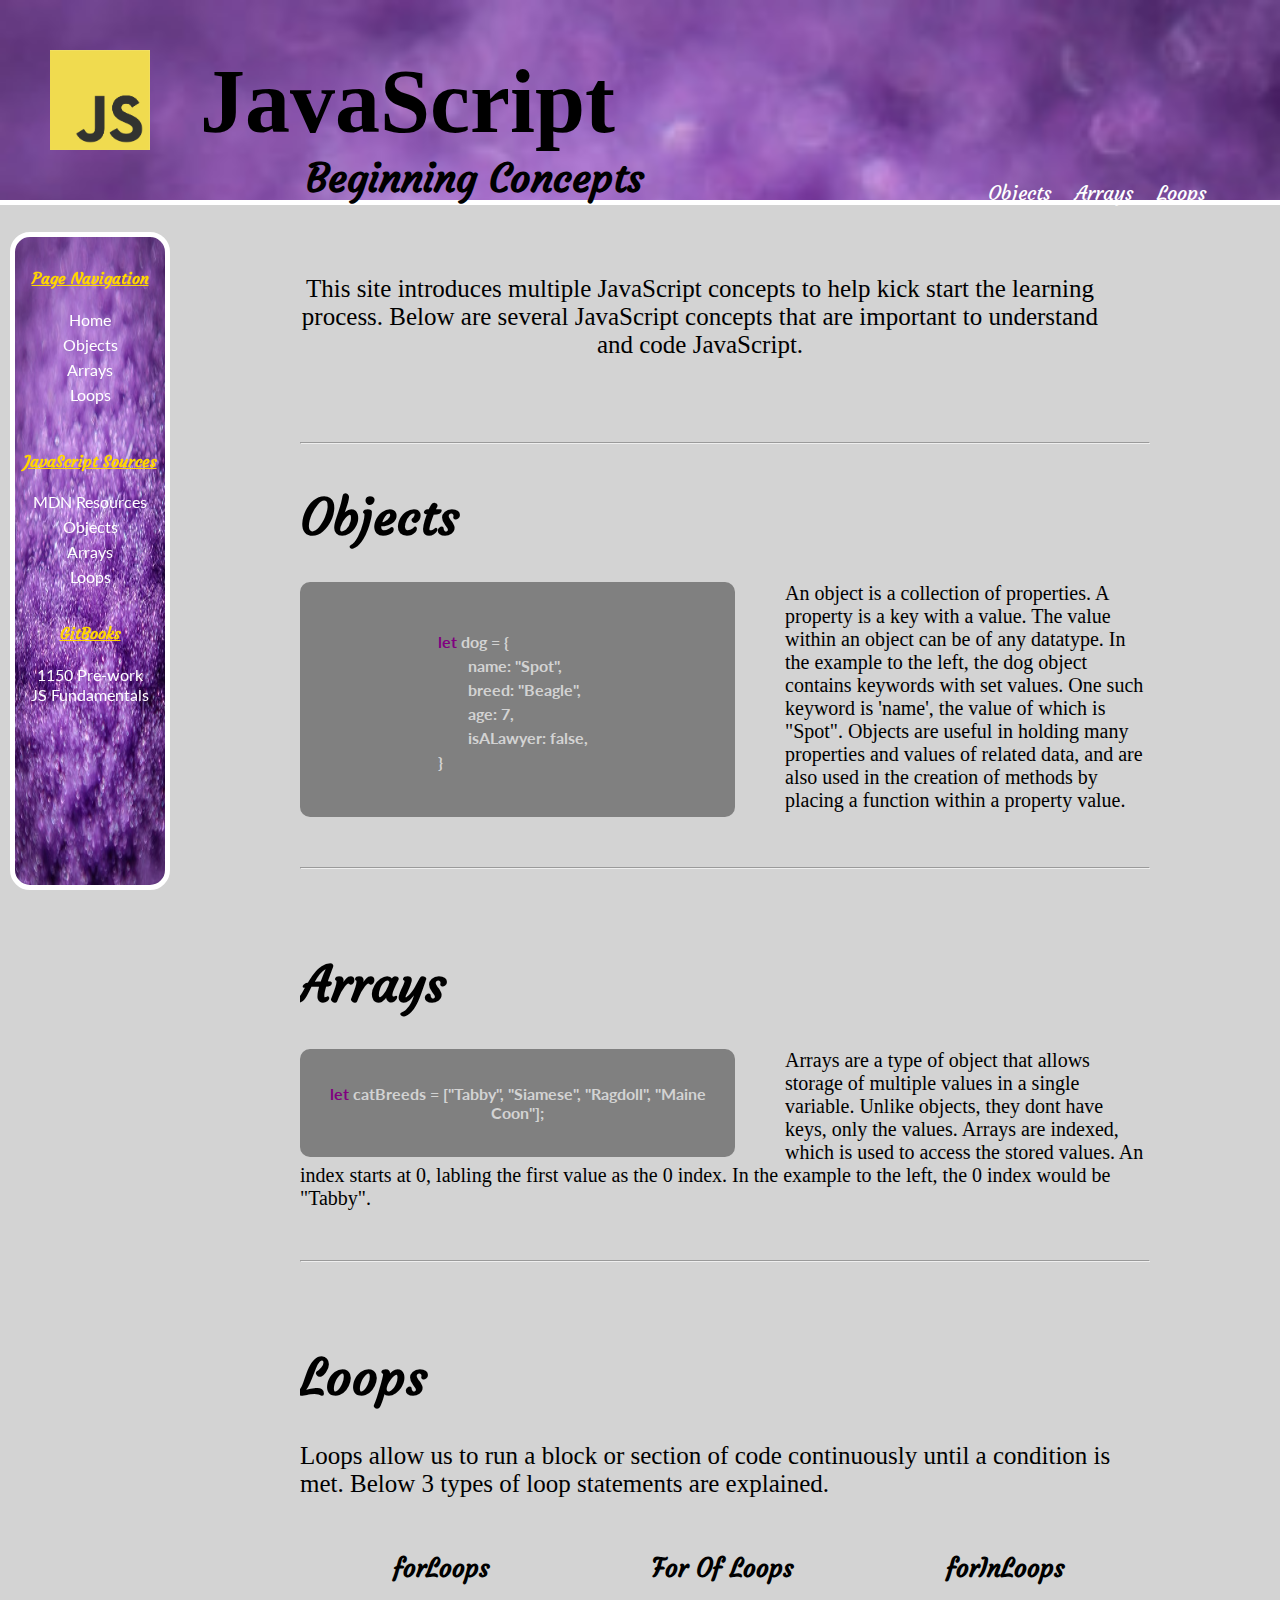
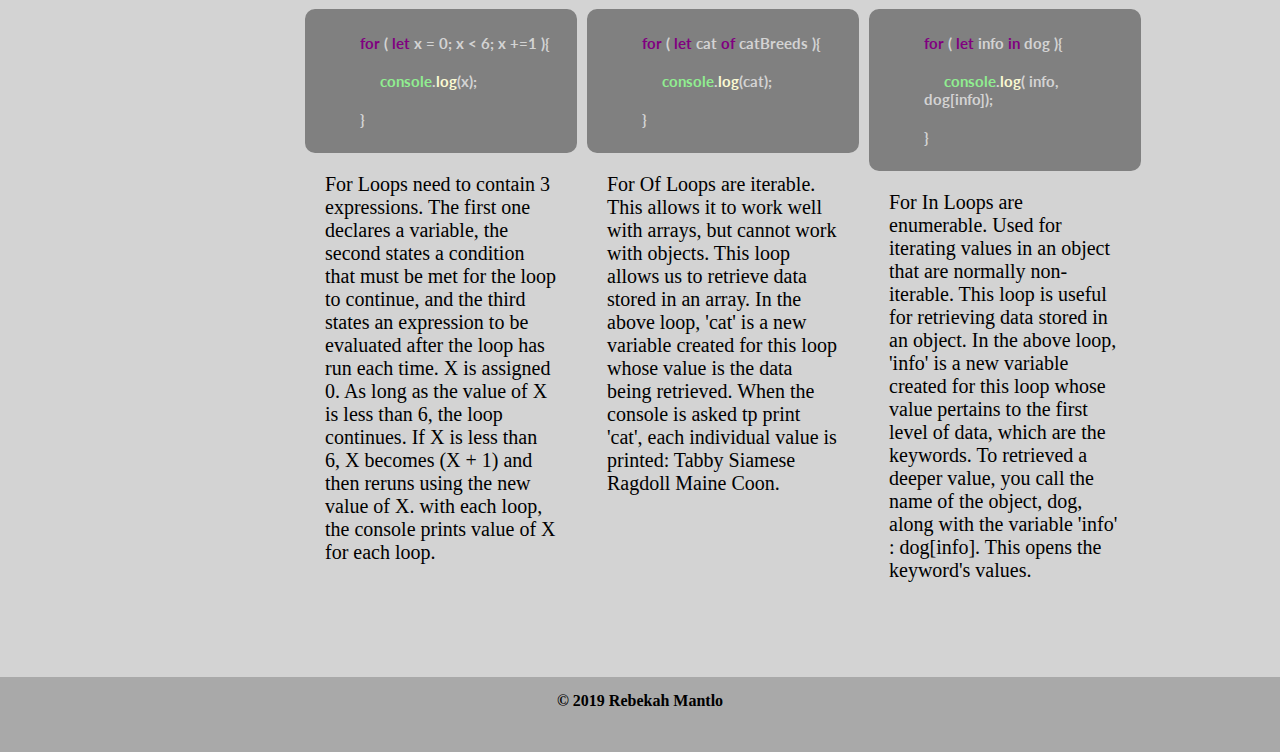
<file: index.html>
<!DOCTYPE html>
<html lang="en">

<head>
    <meta charset="UTF-8">
    <meta name="viewport" content="width=device-width, initial-scale=1.0">
    <meta http-equiv="X-UA-Compatible" content="ie=edge">
    <title>JavaScript; a beginning</title>
    <link rel="stylesheet" type="text/css" href="1-jswebsite/0-jsinfowebpage.css">
    <link rel="stylesheet" href="https://cdnjs.cloudflare.com/ajax/libs/animate.css/3.7.0/animate.min.css">
    <!--animation from daneden's animation.css-->
    <link href="https://fonts.googleapis.com/css?family=Courgette" rel="stylesheet">
    <link href="https://fonts.googleapis.com/css?family=Lato" rel="stylesheet">
</head>
<!--REQUIREMENTS: 
        A:) Must have separate HTML and CSS files connected through a link tag.
        B): <header>, <nav>, <section>, <a>, <footer>, <article>, <sidebar> 
        C): Must make use of at least one CSS pseudo-class ( :hover for example)  
        D): Must have body content informing the user about the topics listed below
        E): Links in nav must be able to direct users to the matching topic sections
        F): Must have at least 3 educational programming links on the site - these links should open in a new tab
        G): Must make use of at least one AnimateCSS animation
        
        CONTENT:
        A): You must include and describe at least 3 of the following 5 concepts within your webpage: 
                - Functions
                - Objects
                - Arrays
                - For loops
                - Conditionals
     -->

<body>




    <!----HEADER---------------------------------------------->
    <div id="wrapper">
        <section class="topHeader">
            <header>
                <article class="logo">
                    <img src="00-photos/JavaScript-logo.png" />
                </article>
                <section id="titleInfo">
                    <div>
                        <h1 class="animated rotateInDownLeft">JavaScript</h1>
                    </div>
                    <div class="upperNav">
                        <ul>
                            <li><a href="#objects">Objects</a></li>
                            <li><a href="#arrays">Arrays</a></li>
                            <li><a href="#loops">Loops</a></li>
                        </ul>
                    </div>
                    <div>
                        <h3 class="animated rotateInDownLeft">Beginning Concepts</h3>
                    </div>
                </section>
            </header>
        </section>
    </div>




    <!---------------NAV BAR/SIDEBAR---------------------------------->
    <sidebar class="navigation animated slideInLeft">
        <div id="sideBar">
            <!--move side bar up later-->
            <nav id="nav1">
                <h4>Page Navigation</h4>
                <p><a href="#wrapper">Home</a></p>
                <a href="#objects">Objects</a></p>
                <a href="#arrays">Arrays</a></p>
                <a href="#loops">Loops</a></p>
            </nav>
            <section id="nav2">
                <h4>JavaScript Sources</h4>
                <p><a href="https://developer.mozilla.org/en-US/" target="blank">MDN Resources</a></p>
                <p><a href="https://www.w3schools.com/jS/js_objects.asp" target="blank">Objects</a></p>
                <p><a href="https://www.w3schools.com/js/js_arrays.asp" target="blank">Arrays</a></p>
                <p><a href="https://www.w3schools.com/js/js_loop_for.asp" target="blank">Loops</a></p>
            </section>
            <section id="nav3">
                <h4>GitBooks</h4>
                <p><a href="https://eleven-fifty-academy.gitbook.io/javascript-100-prework-gitbook/" target="blank">1150
                        Pre-work</a></p>
                <p><a href="https://eleven-fifty-academy.gitbook.io/javascript-101-fundamentals/1-javascript-fundamentals"
                        target="blank">JS Fundamentals</a></p>
            </section>
        </div>
    </sidebar>





    <!-----------------------------BODY--------------------------->
    <div class="mainBody">
        <section class="intro">
            <p>This site introduces multiple JavaScript concepts to help kick start the learning process.
                Below are several JavaScript concepts that are important to understand and code JavaScript.</p>
        </section>
        <hr>
        <section class="section1">
            <!--Objects-->
            <header id="objects">
                <h1>Objects</h1>
            </header>
            <article class="objectExample">
                <!-- <pre id="theCode">
                        <code>
                                <span style="color:red">let</span> dog = {
                                    name: "Spot",
                                    breed: "Beagle",
                                    age: 7,
                                    isALawyer: false,
                                }
                        </code>
                    </pre> -->
                <div id="objectExampleText">

                    <p><span style='color: purple'>let</span> dog = {</p>
                    <p id="indent">name: "Spot",</p>
                    <p id="indent">breed: "Beagle",</p>
                    <p id="indent">age: 7,</p>
                    <p id="indent">isALawyer: false,</p>
                    <p>}</p>
                    </p>
                </div>
            </article>

            <p id="objectExplain">An object is a collection of properties. A property is a key with a value. The value
                within an object can be of any datatype. In the example to the left, the dog object contains keywords
                with set values. One such keyword is 'name', the value of which is "Spot". Objects are useful in holding
                many properties and values of related data, and are also used in the creation of methods by placing a
                function within a property value.
            </p>

        </section>
        <hr>
        <section class="section2">
            <!--Arrays-->
            <header id="arrays">
                <h1>Arrays</h1>
            </header>
            <article class="arrayExample">
                <p><span style="color: purple">let</span> catBreeds = ["Tabby",
                    "Siamese", "Ragdoll", "Maine Coon"];</p>
            </article>
            <p id="arrayExplain">Arrays are a type of object that allows storage of multiple values in a single
                variable. Unlike objects, they dont have keys, only the values. Arrays are indexed, which is used to
                access the stored values. An index starts at 0, labling the first value as the 0 index. In the example
                to the left, the 0 index would be "Tabby".</p>
        </section>
        <hr>
        <section class="section3">
            <!--Loops (3sub sections?)-->
            <header id="loops">
                <h1>Loops</h1>
                <p>Loops allow us to run a block or section of code continuously until a condition is met. Below 3 types
                    of loop statements are explained.</p>
            </header>
            <div id="loops3">
                <!--forLoops-->
                <article id="forLoop">
                    <h3>forLoops</h3>
                    <article id="forLoopExample">
                        <div id="forLoopExampleDiv">

                            <p><span style="color: purple">for</span> ( <span style="color: purple">let</span> x = 0; x
                                < 6; x +=1 ){ </p> <p id="consoleLog"><span
                                        style="color:lightgreen">console</span>.<span
                                        style="color: lightgoldenrodyellow">log</span>(x);
                            </p>
                            <p>}</p>
                        </div>
                    </article>
                    <p>For Loops need to contain 3 expressions. The first one declares a variable, the second states a
                        condition that must be met for the loop to continue, and the third states an expression to be
                        evaluated after the loop has run each time. X is assigned 0. As long as the value of X is less
                        than 6, the loop continues. If X is less than 6, X becomes (X + 1) and then reruns using the new
                        value of X. with each loop, the console prints value of X for each loop.</p>
                </article>
                <!--forOfLoops-->
                <article id="forOfLoop">
                    <h3>For Of Loops</h3>
                    <article id="forOfLoopExample">
                        <div id="forOfLoopExampleDiv">

                            <p><span style="color: purple">for</span> ( <span style="color: purple">let</span> cat <span
                                    style="color: purple">of</span> catBreeds
                                ){</p>
                            <p id="consoleLog"><span style="color:lightgreen">console</span>.<span
                                    style="color: lightgoldenrodyellow">log</span>(cat);</p>
                            <p>}</p>
                        </div>
                    </article>
                    <p>For Of Loops are iterable. This allows it to work well with arrays, but cannot work with objects.
                        This loop allows us to retrieve data stored in an array. In the above loop, 'cat' is a new
                        variable created for this loop whose value is the data being retrieved. When the console is
                        asked tp print 'cat', each individual value is printed: Tabby Siamese Ragdoll Maine Coon.</p>
                </article>
                <!--ForInLoops-->
                <article id="forInLoop">
                    <h3>forInLoops</h3>
                    <article id="forInLoopExample">
                        <div id="forInLoopExampleDiv">

                            <p> <span style="color: purple">for</span> ( <span style="color: purple">let</span> info
                                <span style="color: purple">in</span> dog ){</p>
                            <p id="consoleLog"><span style="color:lightgreen">console</span>.<span
                                    style="color: lightgoldenrodyellow">log</span>( info, dog[info]);</p>
                            <p>}</p>
                        </div>
                    </article>
                    <p>For In Loops are enumerable. Used for iterating values in an object that are normally
                        non-iterable. This loop is useful for retrieving data stored in an object. In the above loop,
                        'info' is a new variable created for this loop whose value pertains to the first level of data,
                        which are the keywords. To retrieved a deeper value, you call the name of the object, dog, along
                        with the variable 'info' : dog[info]. This opens the keyword's values.</p>
                </article>

            </div>
            <!--ForInLoops-->
        </section>
    </div>
</body>




<!----------------------FOOTER---------------------->
<footer>
    <div class="footer1">
        <h4>&copy 2019 Rebekah Mantlo</h4>
    </div>
    <div class="footer2">
    </div>
</footer>

</html>

<!---website references:





-->
</file>
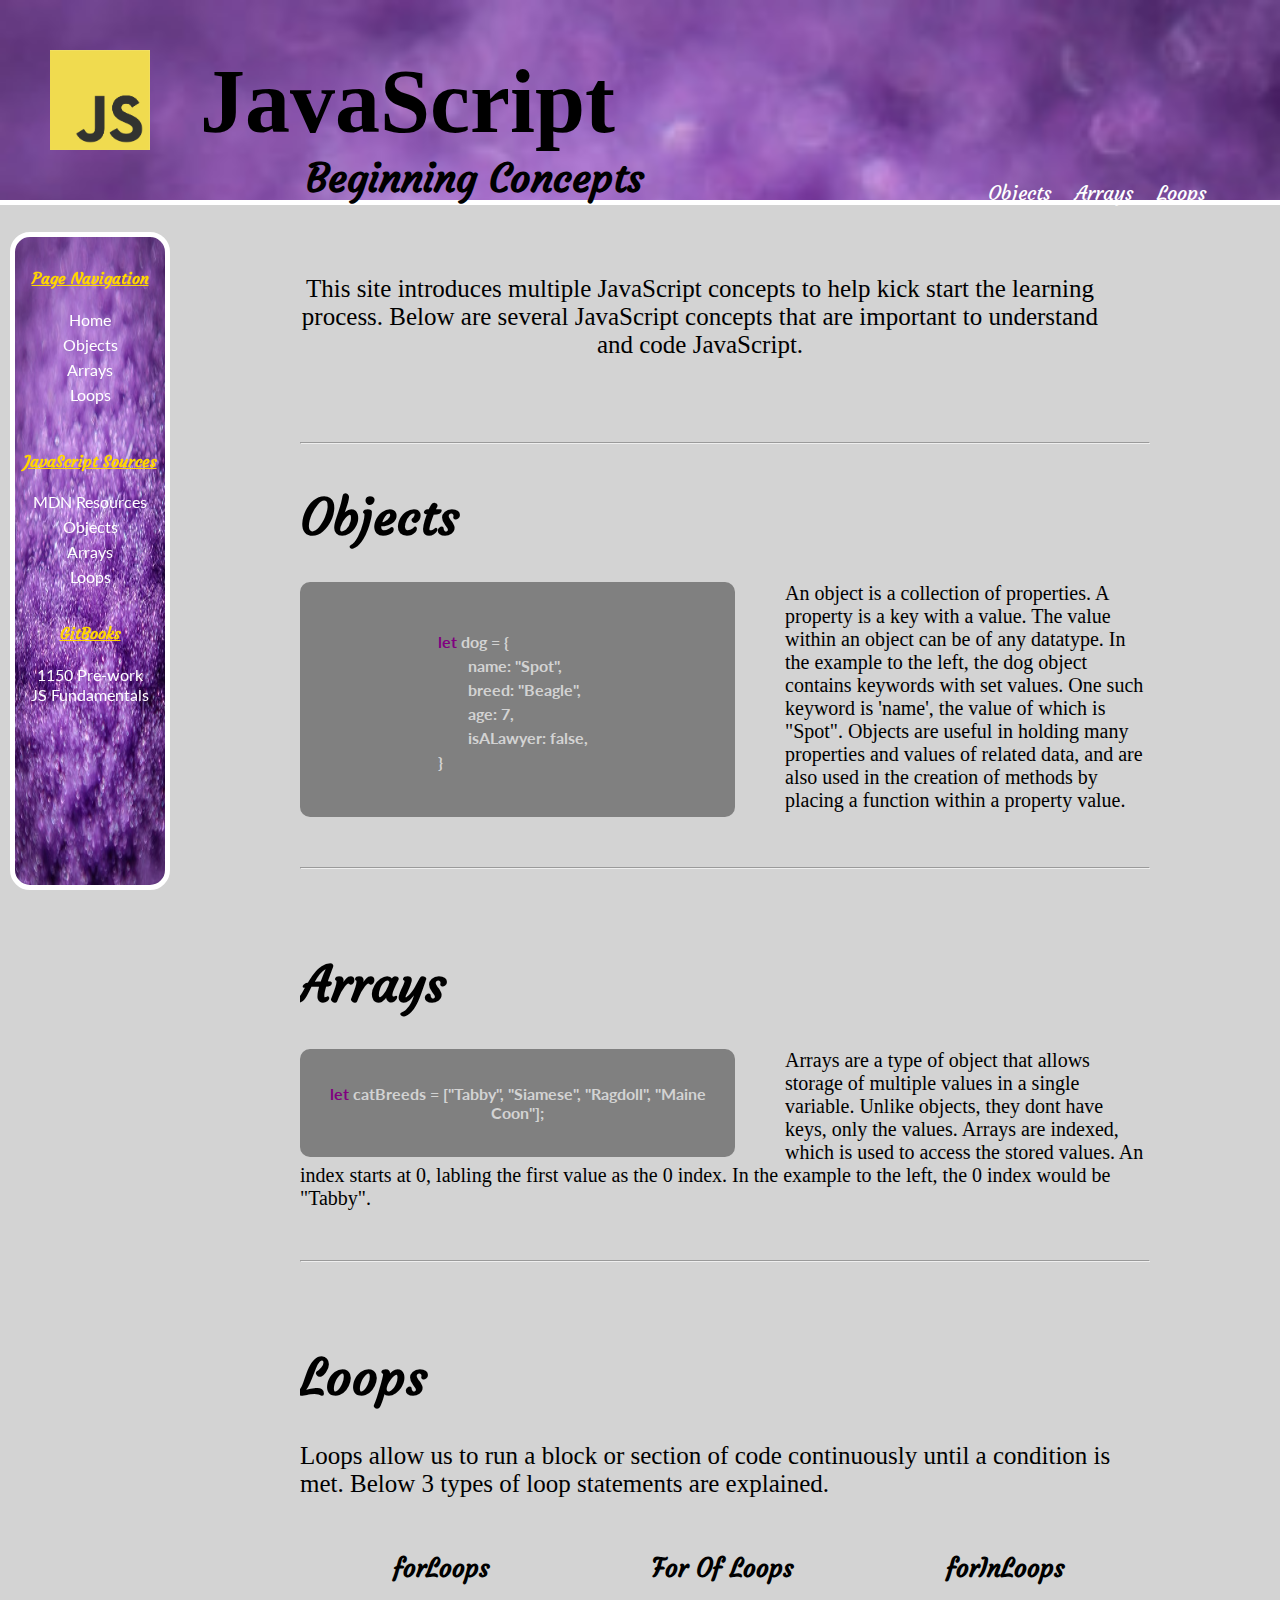
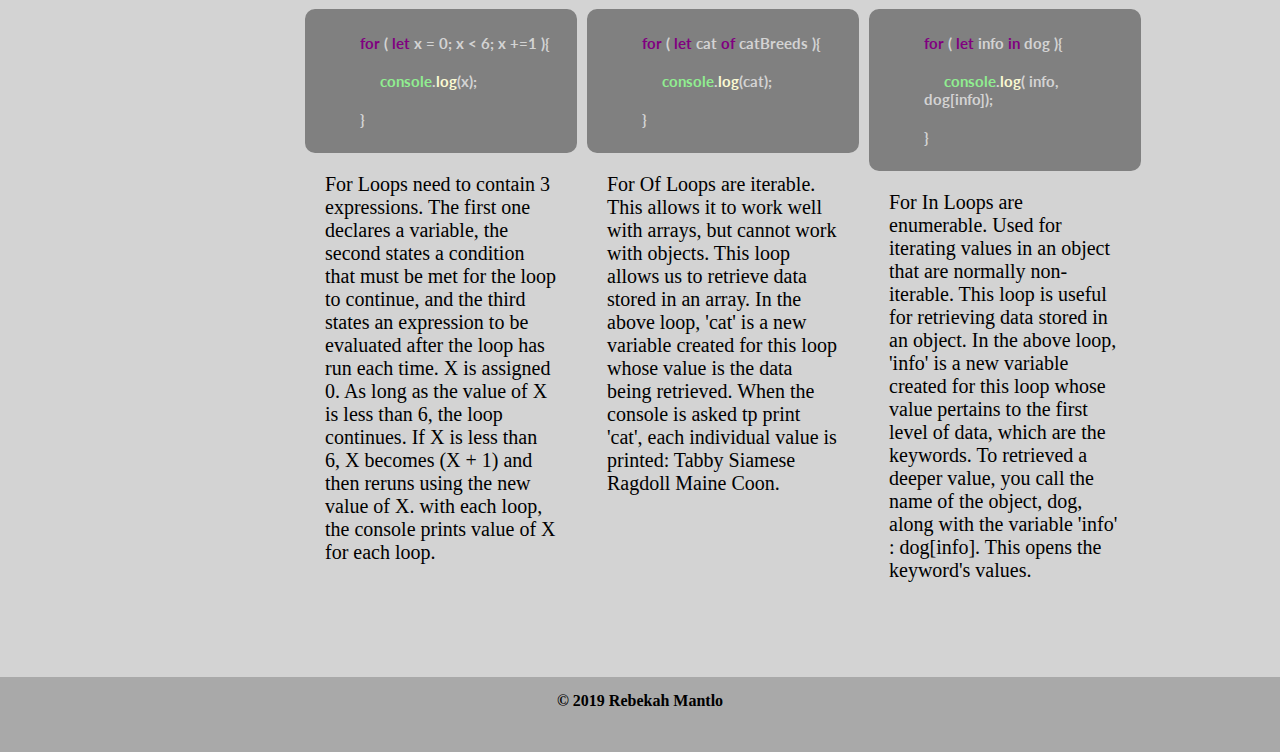
<file: 0-jsinfowebpage.html>
<!DOCTYPE html>
<html lang="en">

<head>
    <meta charset="UTF-8">
    <meta name="viewport" content="width=device-width, initial-scale=1.0">
    <meta http-equiv="X-UA-Compatible" content="ie=edge">
    <title>JavaScript; a beginning</title>
    <link rel="stylesheet" type="text/css" href="/1-jswebsite/0-jsinfowebpage.css">
    <link rel="stylesheet" href="https://cdnjs.cloudflare.com/ajax/libs/animate.css/3.7.0/animate.min.css">
    <!--animation from daneden's animation.css-->
    <link href="https://fonts.googleapis.com/css?family=Courgette" rel="stylesheet">
    <link href="https://fonts.googleapis.com/css?family=Lato" rel="stylesheet">
</head>
<!--REQUIREMENTS: 
        A:) Must have separate HTML and CSS files connected through a link tag.
        B): <header>, <nav>, <section>, <a>, <footer>, <article>, <sidebar> 
        C): Must make use of at least one CSS pseudo-class ( :hover for example)  
        D): Must have body content informing the user about the topics listed below
        E): Links in nav must be able to direct users to the matching topic sections
        F): Must have at least 3 educational programming links on the site - these links should open in a new tab
        G): Must make use of at least one AnimateCSS animation
        
        CONTENT:
        A): You must include and describe at least 3 of the following 5 concepts within your webpage: 
                - Functions
                - Objects
                - Arrays
                - For loops
                - Conditionals
     -->

<body>




    <!----HEADER---------------------------------------------->
    <div id="wrapper">
        <section class="topHeader">
            <header>
                <article class="logo">
                    <img src="00-photos/JavaScript-logo.png" />
                </article>
                <section id="titleInfo">
                    <div>
                        <h1 class="animated rotateInDownLeft">JavaScript</h1>
                    </div>
                    <div class="upperNav">
                        <ul>
                            <li><a href="#objects">Objects</a></li>
                            <li><a href="#arrays">Arrays</a></li>
                            <li><a href="#loops">Loops</a></li>
                        </ul>
                    </div>
                    <div>
                        <h3 class="animated rotateInDownLeft">Beginning Concepts</h3>
                    </div>
                </section>
            </header>
        </section>
    </div>




    <!---------------NAV BAR/SIDEBAR---------------------------------->
    <sidebar class="navigation animated slideInLeft">
        <div id="sideBar">
            <!--move side bar up later-->
            <nav id="nav1">
                <h4>Page Navigation</h4>
                <p><a href="#wrapper">Home</a></p>
                <a href="#objects">Objects</a></p>
                <a href="#arrays">Arrays</a></p>
                <a href="#loops">Loops</a></p>
            </nav>
            <section id="nav2">
                <h4>JavaScript Sources</h4>
                <p><a href="https://developer.mozilla.org/en-US/" target="blank">MDN Resources</a></p>
                <p><a href="https://www.w3schools.com/jS/js_objects.asp" target="blank">Objects</a></p>
                <p><a href="https://www.w3schools.com/js/js_arrays.asp" target="blank">Arrays</a></p>
                <p><a href="https://www.w3schools.com/js/js_loop_for.asp" target="blank">Loops</a></p>
            </section>
            <section id="nav3">
                <h4>GitBooks</h4>
                <p><a href="https://eleven-fifty-academy.gitbook.io/javascript-100-prework-gitbook/" target="blank">1150
                        Pre-work</a></p>
                <p><a href="https://eleven-fifty-academy.gitbook.io/javascript-101-fundamentals/1-javascript-fundamentals"
                        target="blank">JS Fundamentals</a></p>
            </section>
        </div>
    </sidebar>





    <!-----------------------------BODY--------------------------->
    <div class="mainBody">
        <section class="intro">
            <p>This site introduces multiple JavaScript concepts to help kick start the learning process.
                Below are several JavaScript concepts that are important to understand and code JavaScript.</p>
        </section>
        <hr>
        <section class="section1">
            <!--Objects-->
            <header id="objects">
                <h1>Objects</h1>
            </header>
            <article class="objectExample">
                <!-- <pre id="theCode">
                        <code>
                                <span style="color:red">let</span> dog = {
                                    name: "Spot",
                                    breed: "Beagle",
                                    age: 7,
                                    isALawyer: false,
                                }
                        </code>
                    </pre> -->
                <div id="objectExampleText">

                    <p><span style='color: purple'>let</span> dog = {</p>
                    <p id="indent">name: "Spot",</p>
                    <p id="indent">breed: "Beagle",</p>
                    <p id="indent">age: 7,</p>
                    <p id="indent">isALawyer: false,</p>
                    <p>}</p>
                    </p>
                </div>
            </article>

            <p id="objectExplain">An object is a collection of properties. A property is a key with a value. The value
                within an object can be of any datatype. In the example to the left, the dog object contains keywords
                with set values. One such keyword is 'name', the value of which is "Spot". Objects are useful in holding
                many properties and values of related data, and are also used in the creation of methods by placing a
                function within a property value.
            </p>

        </section>
        <hr>
        <section class="section2">
            <!--Arrays-->
            <header id="arrays">
                <h1>Arrays</h1>
            </header>
            <article class="arrayExample">
                <p><span style="color: purple">let</span> catBreeds = ["Tabby",
                    "Siamese", "Ragdoll", "Maine Coon"];</p>
            </article>
            <p id="arrayExplain">Arrays are a type of object that allows storage of multiple values in a single
                variable. Unlike objects, they dont have keys, only the values. Arrays are indexed, which is used to
                access the stored values. An index starts at 0, labling the first value as the 0 index. In the example
                to the left, the 0 index would be "Tabby".</p>
        </section>
        <hr>
        <section class="section3">
            <!--Loops (3sub sections?)-->
            <header id="loops">
                <h1>Loops</h1>
                <p>Loops allow us to run a block or section of code continuously until a condition is met. Below 3 types
                    of loop statements are explained.</p>
            </header>
            <div id="loops3">
                <!--forLoops-->
                <article id="forLoop">
                    <h3>forLoops</h3>
                    <article id="forLoopExample">
                        <div id="forLoopExampleDiv">

                            <p><span style="color: purple">for</span> ( <span style="color: purple">let</span> x = 0; x
                                < 6; x +=1 ){ </p> <p id="consoleLog"><span
                                        style="color:lightgreen">console</span>.<span
                                        style="color: lightgoldenrodyellow">log</span>(x);
                            </p>
                            <p>}</p>
                        </div>
                    </article>
                    <p>For Loops need to contain 3 expressions. The first one declares a variable, the second states a
                        condition that must be met for the loop to continue, and the third states an expression to be
                        evaluated after the loop has run each time. X is assigned 0. As long as the value of X is less
                        than 6, the loop continues. If X is less than 6, X becomes (X + 1) and then reruns using the new
                        value of X. with each loop, the console prints value of X for each loop.</p>
                </article>
                <!--forOfLoops-->
                <article id="forOfLoop">
                    <h3>For Of Loops</h3>
                    <article id="forOfLoopExample">
                        <div id="forOfLoopExampleDiv">

                            <p><span style="color: purple">for</span> ( <span style="color: purple">let</span> cat <span
                                    style="color: purple">of</span> catBreeds
                                ){</p>
                            <p id="consoleLog"><span style="color:lightgreen">console</span>.<span
                                    style="color: lightgoldenrodyellow">log</span>(cat);</p>
                            <p>}</p>
                        </div>
                    </article>
                    <p>For Of Loops are iterable. This allows it to work well with arrays, but cannot work with objects.
                        This loop allows us to retrieve data stored in an array. In the above loop, 'cat' is a new
                        variable created for this loop whose value is the data being retrieved. When the console is
                        asked tp print 'cat', each individual value is printed: Tabby Siamese Ragdoll Maine Coon.</p>
                </article>
                <!--ForInLoops-->
                <article id="forInLoop">
                    <h3>forInLoops</h3>
                    <article id="forInLoopExample">
                        <div id="forInLoopExampleDiv">

                            <p> <span style="color: purple">for</span> ( <span style="color: purple">let</span> info
                                <span style="color: purple">in</span> dog ){</p>
                            <p id="consoleLog"><span style="color:lightgreen">console</span>.<span
                                    style="color: lightgoldenrodyellow">log</span>( info, dog[info]);</p>
                            <p>}</p>
                        </div>
                    </article>
                    <p>For In Loops are enumerable. Used for iterating values in an object that are normally
                        non-iterable. This loop is useful for retrieving data stored in an object. In the above loop,
                        'info' is a new variable created for this loop whose value pertains to the first level of data,
                        which are the keywords. To retrieved a deeper value, you call the name of the object, dog, along
                        with the variable 'info' : dog[info]. This opens the keyword's values.</p>
                </article>

            </div>
            <!--ForInLoops-->
        </section>
    </div>
</body>




<!----------------------FOOTER---------------------->
<footer>
    <div class="footer1">
        <h4>&copy 2019 Rebekah Mantlo</h4>
    </div>
    <div class="footer2">
    </div>
</footer>

</html>

<!---website references:





-->
</file>
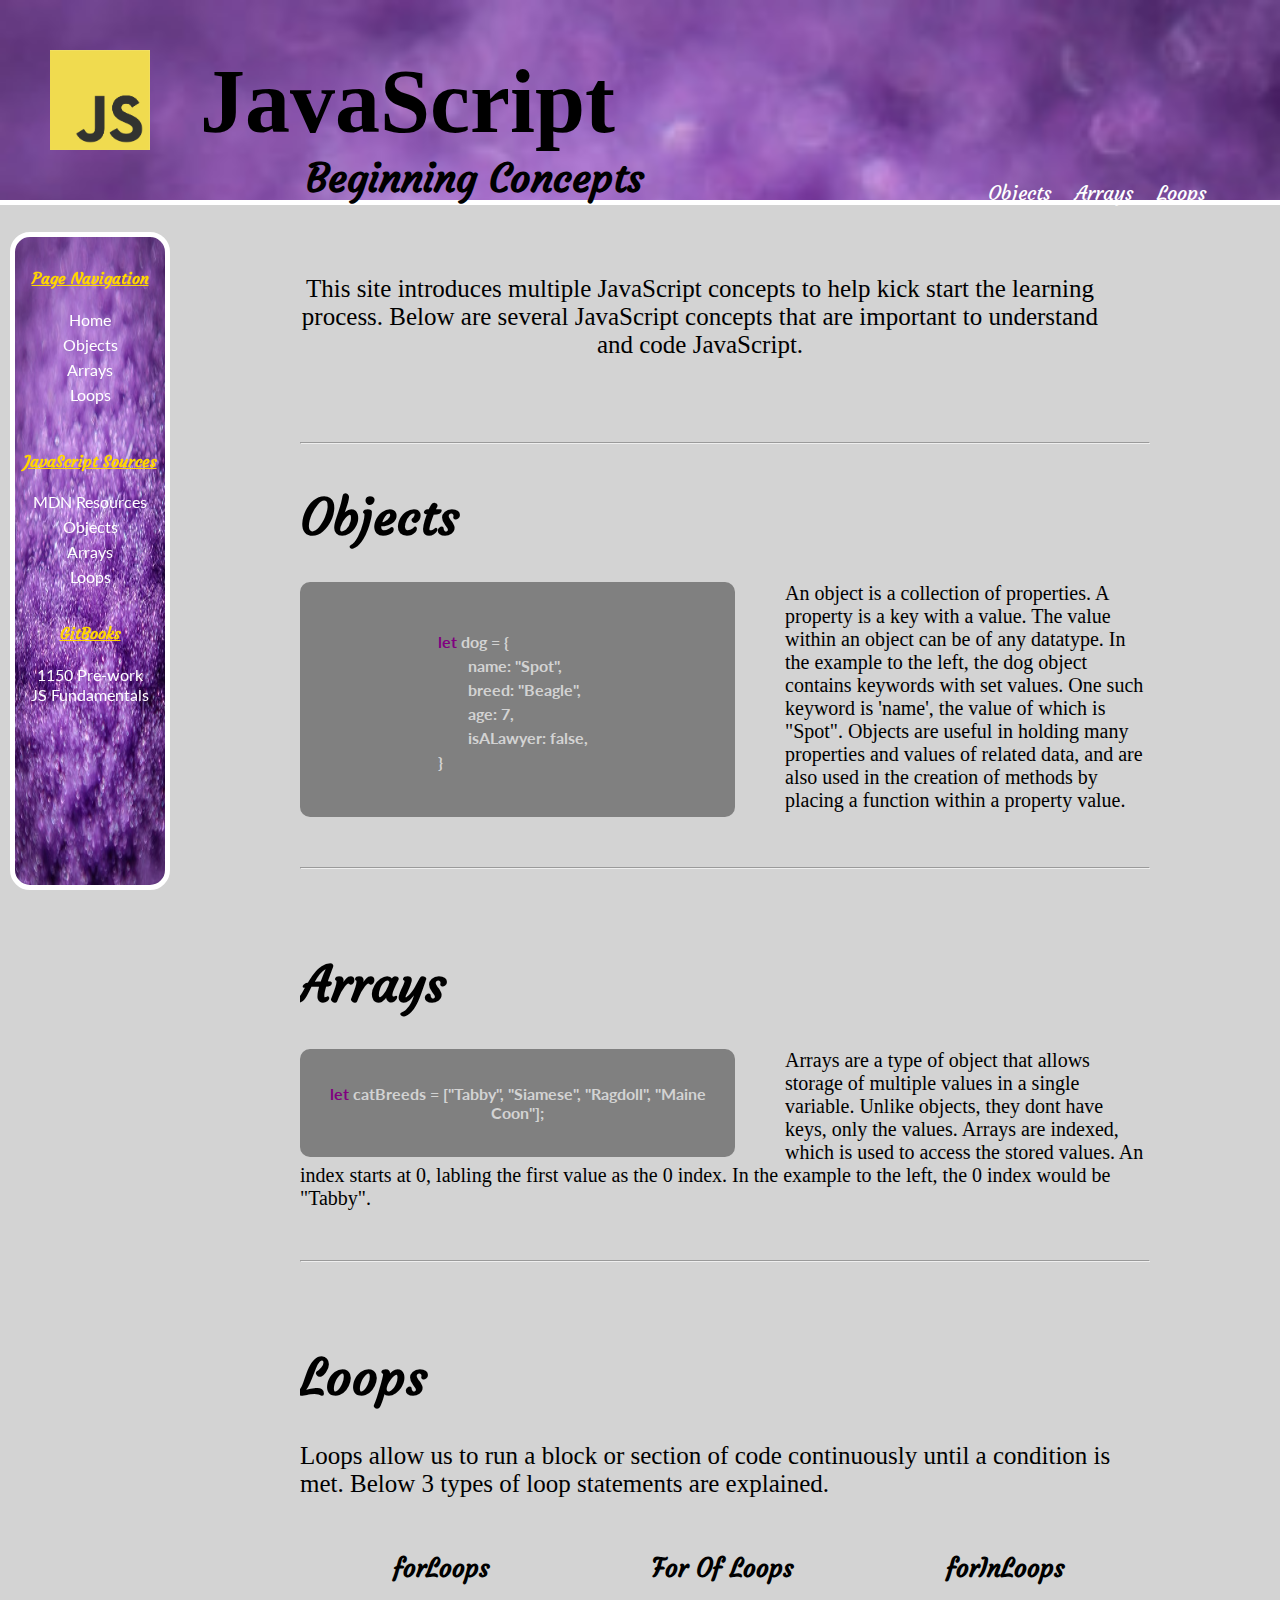
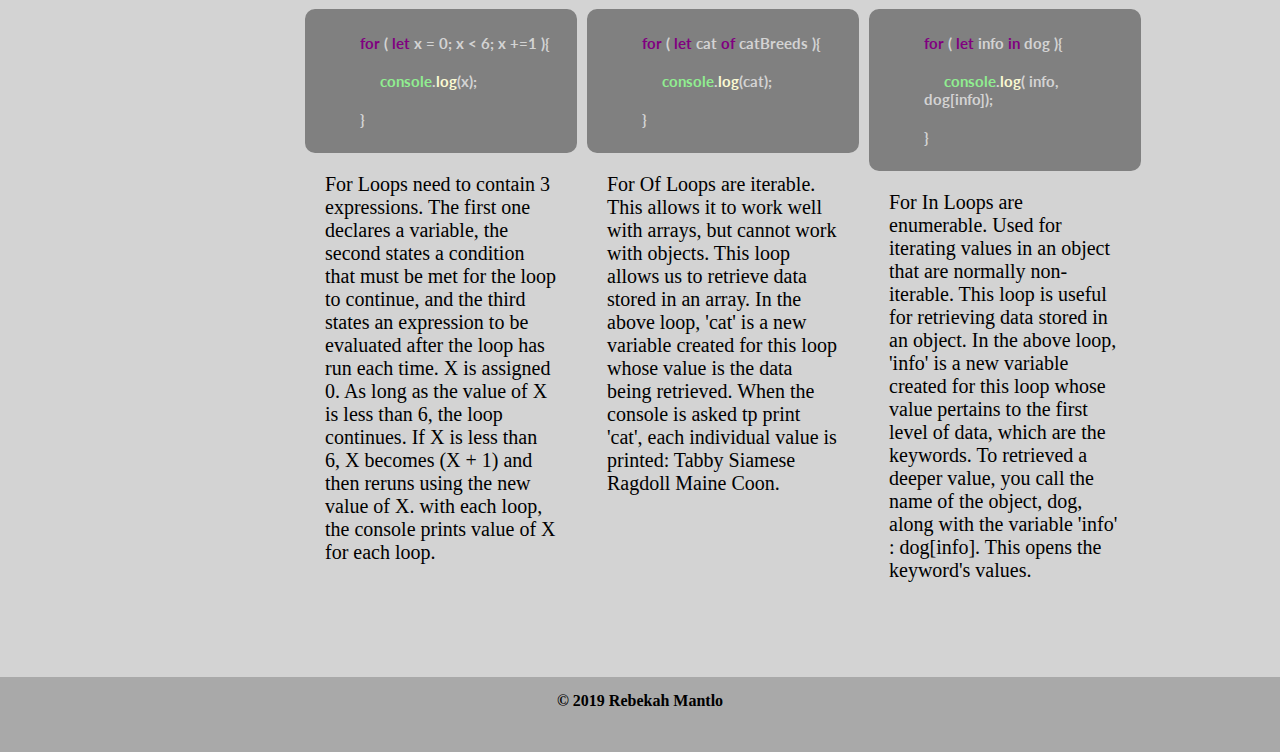
<file: 1-jswebsite/0-jsinfowebpage.html>
<!DOCTYPE html>
<html lang="en">

<head>
    <meta charset="UTF-8">
    <meta name="viewport" content="width=device-width, initial-scale=1.0">
    <meta http-equiv="X-UA-Compatible" content="ie=edge">
    <title>JavaScript; a beginning</title>
    <link rel="stylesheet" type="text/css" href="0-jsinfowebpage.css">
    <link rel="stylesheet" href="https://cdnjs.cloudflare.com/ajax/libs/animate.css/3.7.0/animate.min.css">
    <!--animation from daneden's animation.css-->
    <link href="https://fonts.googleapis.com/css?family=Courgette" rel="stylesheet">
    <link href="https://fonts.googleapis.com/css?family=Lato" rel="stylesheet">
</head>
<!--REQUIREMENTS: 
        A:) Must have separate HTML and CSS files connected through a link tag.
        B): <header>, <nav>, <section>, <a>, <footer>, <article>, <sidebar> 
        C): Must make use of at least one CSS pseudo-class ( :hover for example)  
        D): Must have body content informing the user about the topics listed below
        E): Links in nav must be able to direct users to the matching topic sections
        F): Must have at least 3 educational programming links on the site - these links should open in a new tab
        G): Must make use of at least one AnimateCSS animation
        
        CONTENT:
        A): You must include and describe at least 3 of the following 5 concepts within your webpage: 
                - Functions
                - Objects
                - Arrays
                - For loops
                - Conditionals
     -->

<body>




    <!----HEADER---------------------------------------------->
    <div id="wrapper">
        <section class="topHeader">
            <header>
                <article class="logo">
                    <img src="../00-photos/JavaScript-logo.png" />
                </article>
                <section id="titleInfo">
                    <div>
                        <h1 class="animated rotateInDownLeft">JavaScript</h1>
                    </div>
                    <div class="upperNav">
                        <ul>
                            <li><a href="#objects">Objects</a></li>
                            <li><a href="#arrays">Arrays</a></li>
                            <li><a href="#loops">Loops</a></li>
                        </ul>
                    </div>
                    <div>
                        <h3 class="animated rotateInDownLeft">Beginning Concepts</h3>
                    </div>
                </section>
            </header>
        </section>
    </div>




    <!---------------NAV BAR/SIDEBAR---------------------------------->
    <sidebar class="navigation animated slideInLeft">
        <div id="sideBar">
            <!--move side bar up later-->
            <nav id="nav1">
                <h4>Page Navigation</h4>
                <p><a href="#wrapper">Home</a></p>
                <a href="#objects">Objects</a></p>
                <a href="#arrays">Arrays</a></p>
                <a href="#loops">Loops</a></p>
            </nav>
            <section id="nav2">
                <h4>JavaScript Sources</h4>
                <p><a href="https://developer.mozilla.org/en-US/" target="blank">MDN Resources</a></p>
                <p><a href="https://www.w3schools.com/jS/js_objects.asp" target="blank">Objects</a></p>
                <p><a href="https://www.w3schools.com/js/js_arrays.asp" target="blank">Arrays</a></p>
                <p><a href="https://www.w3schools.com/js/js_loop_for.asp" target="blank">Loops</a></p>
            </section>
            <section id="nav3">
                <h4>GitBooks</h4>
                <p><a href="https://eleven-fifty-academy.gitbook.io/javascript-100-prework-gitbook/" target="blank">1150
                        Pre-work</a></p>
                <p><a href="https://eleven-fifty-academy.gitbook.io/javascript-101-fundamentals/1-javascript-fundamentals"
                        target="blank">JS Fundamentals</a></p>
            </section>
        </div>
    </sidebar>





    <!-----------------------------BODY--------------------------->
    <div class="mainBody">
        <section class="intro">
            <p>This site introduces multiple JavaScript concepts to help kick start the learning process.
                Below are several JavaScript concepts that are important to understand and code JavaScript.</p>
        </section>
        <hr>
        <section class="section1">
            <!--Objects-->
            <header id="objects">
                <h1>Objects</h1>
            </header>
            <article class="objectExample">
                <!-- <pre id="theCode">
                        <code>
                                <span style="color:red">let</span> dog = {
                                    name: "Spot",
                                    breed: "Beagle",
                                    age: 7,
                                    isALawyer: false,
                                }
                        </code>
                    </pre> -->
                <div id="objectExampleText">

                    <p><span style='color: purple'>let</span> dog = {</p>
                    <p id="indent">name: "Spot",</p>
                    <p id="indent">breed: "Beagle",</p>
                    <p id="indent">age: 7,</p>
                    <p id="indent">isALawyer: false,</p>
                    <p>}</p>
                    </p>
                </div>
            </article>

            <p id="objectExplain">An object is a collection of properties. A property is a key with a value. The value
                within an object can be of any datatype. In the example to the left, the dog object contains keywords
                with set values. One such keyword is 'name', the value of which is "Spot". Objects are useful in holding
                many properties and values of related data, and are also used in the creation of methods by placing a
                function within a property value.
            </p>

        </section>
        <hr>
        <section class="section2">
            <!--Arrays-->
            <header id="arrays">
                <h1>Arrays</h1>
            </header>
            <article class="arrayExample">
                <p><span style="color: purple">let</span> catBreeds = ["Tabby",
                    "Siamese", "Ragdoll", "Maine Coon"];</p>
            </article>
            <p id="arrayExplain">Arrays are a type of object that allows storage of multiple values in a single
                variable. Unlike objects, they dont have keys, only the values. Arrays are indexed, which is used to
                access the stored values. An index starts at 0, labling the first value as the 0 index. In the example
                to the left, the 0 index would be "Tabby".</p>
        </section>
        <hr>
        <section class="section3">
            <!--Loops (3sub sections?)-->
            <header id="loops">
                <h1>Loops</h1>
                <p>Loops allow us to run a block or section of code continuously until a condition is met. Below 3 types
                    of loop statements are explained.</p>
            </header>
            <div id="loops3">
                <!--forLoops-->
                <article id="forLoop">
                    <h3>forLoops</h3>
                    <article id="forLoopExample">
                        <div id="forLoopExampleDiv">

                            <p><span style="color: purple">for</span> ( <span style="color: purple">let</span> x = 0; x
                                < 6; x +=1 ){ </p> <p id="consoleLog"><span
                                        style="color:lightgreen">console</span>.<span
                                        style="color: lightgoldenrodyellow">log</span>(x);
                            </p>
                            <p>}</p>
                        </div>
                    </article>
                    <p>For Loops need to contain 3 expressions. The first one declares a variable, the second states a
                        condition that must be met for the loop to continue, and the third states an expression to be
                        evaluated after the loop has run each time. X is assigned 0. As long as the value of X is less
                        than 6, the loop continues. If X is less than 6, X becomes (X + 1) and then reruns using the new
                        value of X. with each loop, the console prints value of X for each loop.</p>
                </article>
                <!--forOfLoops-->
                <article id="forOfLoop">
                    <h3>For Of Loops</h3>
                    <article id="forOfLoopExample">
                        <div id="forOfLoopExampleDiv">

                            <p><span style="color: purple">for</span> ( <span style="color: purple">let</span> cat <span
                                    style="color: purple">of</span> catBreeds
                                ){</p>
                            <p id="consoleLog"><span style="color:lightgreen">console</span>.<span
                                    style="color: lightgoldenrodyellow">log</span>(cat);</p>
                            <p>}</p>
                        </div>
                    </article>
                    <p>For Of Loops are iterable. This allows it to work well with arrays, but cannot work with objects.
                        This loop allows us to retrieve data stored in an array. In the above loop, 'cat' is a new
                        variable created for this loop whose value is the data being retrieved. When the console is
                        asked tp print 'cat', each individual value is printed: Tabby Siamese Ragdoll Maine Coon.</p>
                </article>
                <!--ForInLoops-->
                <article id="forInLoop">
                    <h3>forInLoops</h3>
                    <article id="forInLoopExample">
                        <div id="forInLoopExampleDiv">

                            <p> <span style="color: purple">for</span> ( <span style="color: purple">let</span> info
                                <span style="color: purple">in</span> dog ){</p>
                            <p id="consoleLog"><span style="color:lightgreen">console</span>.<span
                                    style="color: lightgoldenrodyellow">log</span>( info, dog[info]);</p>
                            <p>}</p>
                        </div>
                    </article>
                    <p>For In Loops are enumerable. Used for iterating values in an object that are normally
                        non-iterable. This loop is useful for retrieving data stored in an object. In the above loop,
                        'info' is a new variable created for this loop whose value pertains to the first level of data,
                        which are the keywords. To retrieved a deeper value, you call the name of the object, dog, along
                        with the variable 'info' : dog[info]. This opens the keyword's values.</p>
                </article>

            </div>
            <!--ForInLoops-->
        </section>
    </div>
</body>




<!----------------------FOOTER---------------------->
<footer>
    <div class="footer1">
        <h4>&copy 2019 Rebekah Mantlo</h4>
    </div>
    <div class="footer2">
    </div>
</footer>

</html>

<!---website references:





-->
</file>
<file: 1-jswebsite/0-jsinfowebpage.css>
body {
    background-color:lightgrey;
    margin:0;
}
/*.wrapper{ }*/
/**********************************/
/*****TITLE********/
.topHeader{
    width: 100%;
    height: 200px;
    margin:0;
    border-width:0px 0px 5px 0px;
    border-style:solid;
    border-color:white;
    background-image:url('../00-photos/purple2.jpeg');
    background-repeat:no-repeat;
    background-size: 100%;
    z-index:1;
}
.logo{
    position:relative;
    padding:50px;
    z-index:3;
    float:left; 
}
.logo img{
    width:100px;
    height:100px;
}
#titleInfo{
    float:center;
}
#titleInfo h1{
    text-align:left;
    margin:0;
    padding:0;
    font-size: 90px;
    position:relative;
    top:50px;
}
#titleInfo h3{
    height:auto;
    width:600px;
    text-align:center;
    font-size:40px;
    position:relative;
    left:70px;
    top:40px;
    padding:10px;
    margin:0;
    font-family: 'Courgette', cursive;
}
.upperNav{
    position:absolute;
    top: 150px;
    right: 5%;
}
.upperNav ul{
    margin:0;
    list-style: none;

}
.upperNav li{
    padding:30px 10px 10px 10px;
    font-family: 'Courgette', cursive;
    top:10px;
    display: inline-block;
    font-size: 20px;
}
.upperNav a{
    color:white;
    margin:auto;
    text-decoration-line: none;
    
}
.upperNav a:hover{
    color:yellow;
}


/**********************************/
/*****Navigation Bar********/
.navigation{
    width: 150px;
    height:72%;
    position:fixed;
    z-index:3;
    border: 5px solid white;
    border-radius:20px;
    background-image:url('../00-photos/purple2.jpeg');
    background-repeat: no-repeat;
    background-size: 100% 100%;
    left:10px;
    bottom:10px;
}
#sideBar{
    margin:auto;
    position:relative;
    bottom:0;
    
}
#sideBar h4{
    color:gold;
    text-decoration-line: underline;
    font-family: 'Courgette', cursive;
}
#nav1{
    text-align:center;
    padding:10px 5px 20px 5px;
     
}
#nav1 p{
    margin:5px;
}
#nav1 a{
    color:white;
    text-decoration-line: none;
    font-family: 'Lato', sans-serif;
}
#nav1 a:hover{
    color:yellow;
}
#nav2{
    text-align: center;
    padding:0px 5px 10px 5px;
     
}
#nav2 p{
    margin:5px;
}
#nav2 a{
    color:white;
    text-decoration-line: none;
    font-family: 'Lato', sans-serif;
}
#nav2 a:hover{
    color:yellow;
}
#nav2 a:visited{
    color:lavender;
}
#nav3{
    text-align: center;
    padding:0px;
}
#nav3 p{
    margin:0;
}
#nav3 a{
    color:white;
    text-decoration-line: none;
    font-family: 'Lato', sans-serif;
}
#nav3 a:hover{
    color:yellow;
}
#nav3 a:visited{
    color:lavender;
}

/**********************************/
/************body******************/
.mainBody{
    margin:70px 130px 70px 300px;
    position:relative;
}

.intro{
    font-size:25px;
    padding:0px 50px 50px 0px;
    text-align: center;
}

/**Objects***/
.section1{
    margin:0px 0px 50px 0px;
    position:relative;
    overflow: auto;
}
#objects{
    font-size:25px;
    margin:0;
    font-family: 'Courgette', cursive;
}
#indent{
    text-indent: 30px;
}

.objectExample{
    width:50%;
    height:225px;
    margin:0px 50px 0px 0px;
    border:5px solid grey;
    border-radius:10px;
    background: grey;
    color:lightgrey;
    float:left;
    z-index:3;
    font-weight: bold;
    font-family: 'Lato', sans-serif;
}
#objectExampleText{
    padding:40px 110px 40px 30%;
    width:200px;
    height:auto;
    bottom:0;
}
#objectExampleText p{
    margin:5px;
    
}

#objectExplain{
    margin: 0px 5px 0px 0px;
    font-size: 20px;
}
/**Arrays***/
.section2{
    margin:50px 0px 50px 0px;
    position:relative;
    overflow: auto;
}
#arrays{
    font-size:25px;
    font-family: 'Courgette', cursive;
}
.arrayExample{
    width:50%;
    height:auto;
    margin:0px 50px 0px 0px;
    border:5px solid grey;
    border-radius:10px;
    background: grey;
    float:left;
    z-index:3;
    font-weight: bold;
    font-family: 'Lato', sans-serif;
}
.arrayExample p{
    padding:30px 0px 30px 0px;
    margin:0;
    text-align: center;
    color:lightgrey;
}
#arrayExplain{
    font-size: 20px;
    margin: 0px 5px 0px 0px;
}

/**Loops***/
.section3{
    margin:50px 0px 50px 0px;
    width:auto;
    height:auto;
    overflow: auto;
    position:relative;
    
}
#loops{
    font-size:25px;
    margin:0;
}
#loops h1{
    font-family: 'Courgette', cursive;
}
#loops3{
    display:flex;
    
}
#loops3 h3{
    text-align: center;
    font-size:25px;
    font-family: 'Courgette', cursive;
}
#forLoop{
    width:32%;
    float:left;
    padding:5px;
    flex-direction: row;
}
#forLoop p{
    margin:20px;
}
#forOfLoop{
    width:32%;
    float:left;
    flex-direction: row;
    padding:5px;
}
#forOfLoop p{
    margin:20px;
}
#forInLoop{
    width:32%;
    float:left;
    flex-direction: row;
    padding:5px;
}
#forInLoop p{
    margin:20px;
}
#consoleLog{
    text-indent: 20px;
}
#forLoopExample{
    width:auto;
    height:auto;
    margin:0;
    border:5px solid grey;
    border-radius:10px;
    background: grey;
    color:lightgrey;
    font-weight: bold;
    font-size:15px;
    font-family: 'Lato', sans-serif;
}
#forLoopExampleDiv{
    padding:0px 0px 0px 30px;
}
#forOfLoopExample{
    width:auto;
    height:auto;
    border:5px solid grey;
    border-radius:10px;
    background: grey;
    color:lightgrey;
    font-weight: bold;
    font-size:15px;
    font-family: 'Lato', sans-serif;
    
}
#forOfLoopExampleDiv{
    padding: 0px 0px 0px 30px;
}
#forInLoopExample{
    width:auto;
    height:auto;
    margin:0;
    border:5px solid grey;
    border-radius:10px;
    background: grey;
    color:lightgrey;
    font-weight:bold;
    font-size:15px;
    font-family: 'Lato', sans-serif;
}
#forInLoopExampleDiv {
    padding: 0px 0px 0px 30px;
}

#forLoop{
    font-size: 20px;
}
#forOfLoop{
    font-size: 20px;
}
#forInLoop{
    font-size: 20px;
}



/**********************************/
/************Footer**********/
.footer1{
    width: 100%;
    height:75px;
    background-color:darkgrey;
    position:relative;
    bottom:0;
}
.footer1 h4{
    text-align:center;
    padding:15px;
}
</file>
